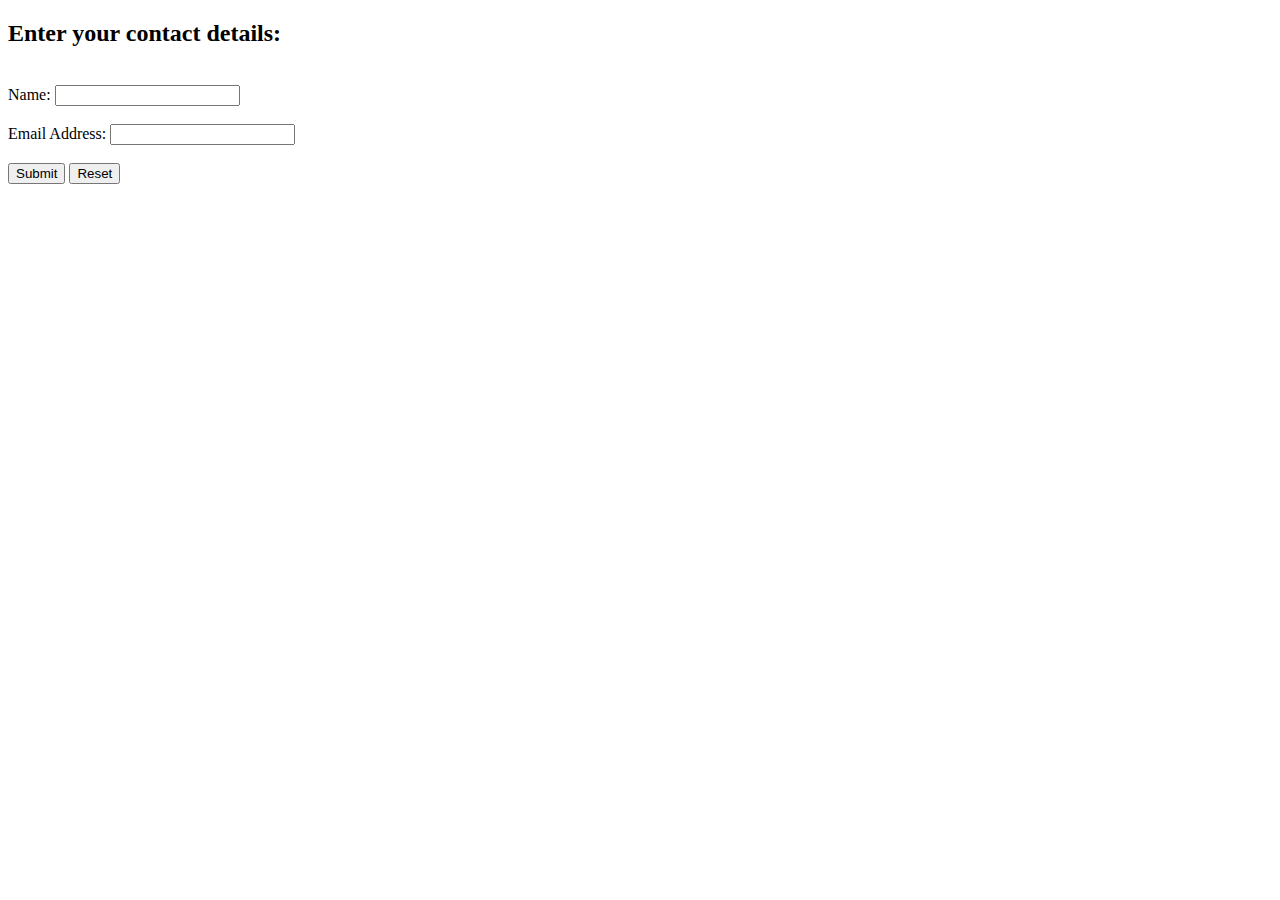
<file: Form-Validation/form_validation.html>
<!DOCTYPE html>
<html>
    <head>
        <script type="application/javascript">
            function checkdata()
            {
                //Create references to the input elements we wish to validate
                var username = document.getElementById("name");
                var email_address = document.getElementById("email");

                // Checks if username field is empty      
                if(username.value=="")
                {
                    alert("Please enter the name");
                    username.focus();
                    return false;
                }

                // Checks if email field is empty
                if(email_address.value=="")
                {
                    alert("Please enter the email");
                    email_address.focus();
                    return false;
                }

                // If a fields are rightly entered
                return true;
            }
        </script>
        <title>Contact Details</title>
    </head>
    <body>
        <h2>Enter your contact details:</h2> <br>
        <form id="form1" onsubmit="return checkdata()">
            <label for="name">Name:</label>
            <input type="text" id="name" name="name">
            <br><br>
            <label for="email">Email Address:</label>
            <input type="text" id="email" name="email">
            <br><br>
            <input type="submit" value="Submit">
            <input type="reset" value="Reset">
        </form>
    </body>
</html>
</file>
